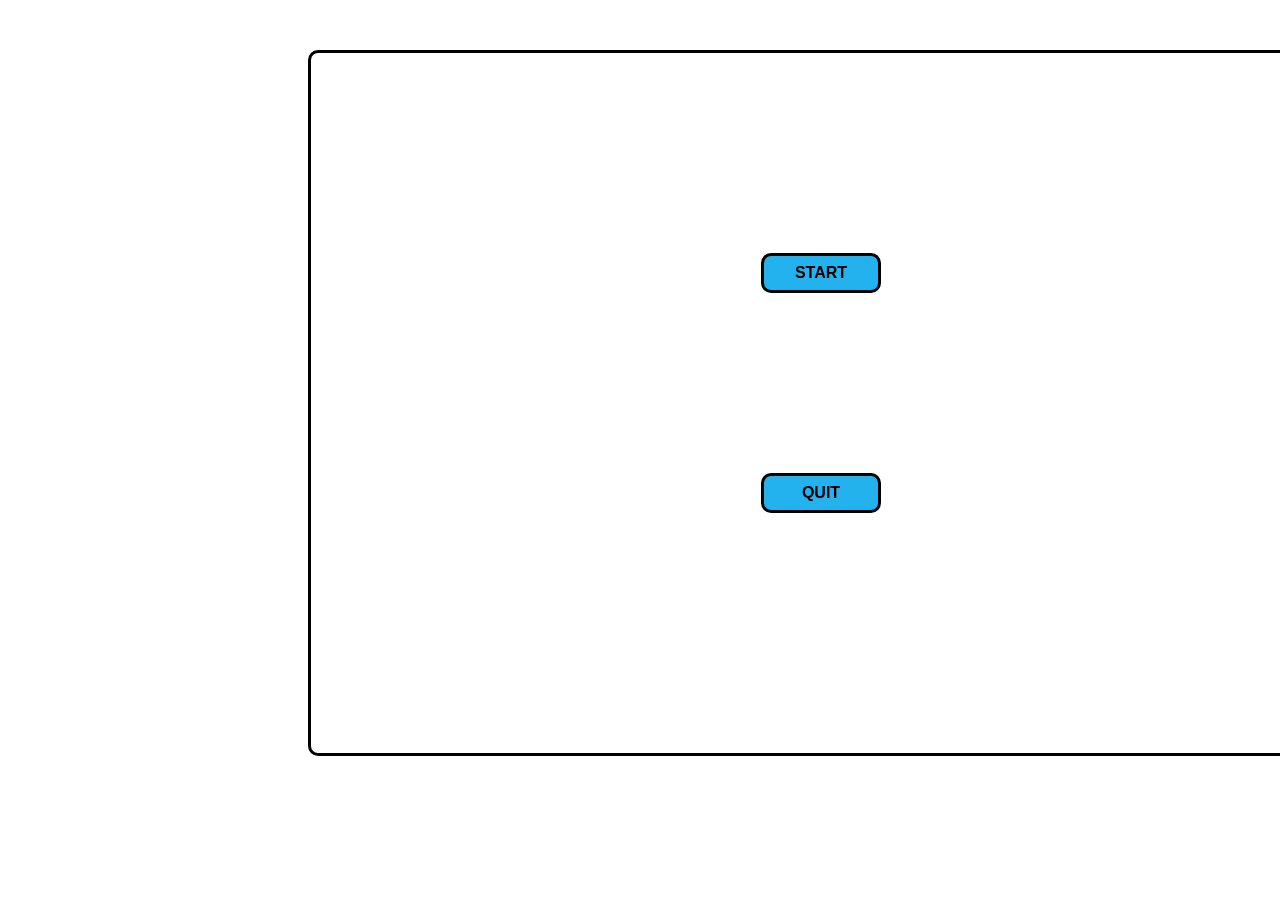
<file: simulation/index.html>
<html>
<head>
<link href="css/style.css" rel="stylesheet" type="text/css">
</head>
<body>

    <div id="main">
    <a href="2.html"><button id="start">START</button></a><br>
  <button id="quit" onclick="location.close();">QUIT</button></a>
    </div>
<script src="js/main.js"></script>
<script src="../assets/js/iframeResize.js"></script></body>
</html>
</file>
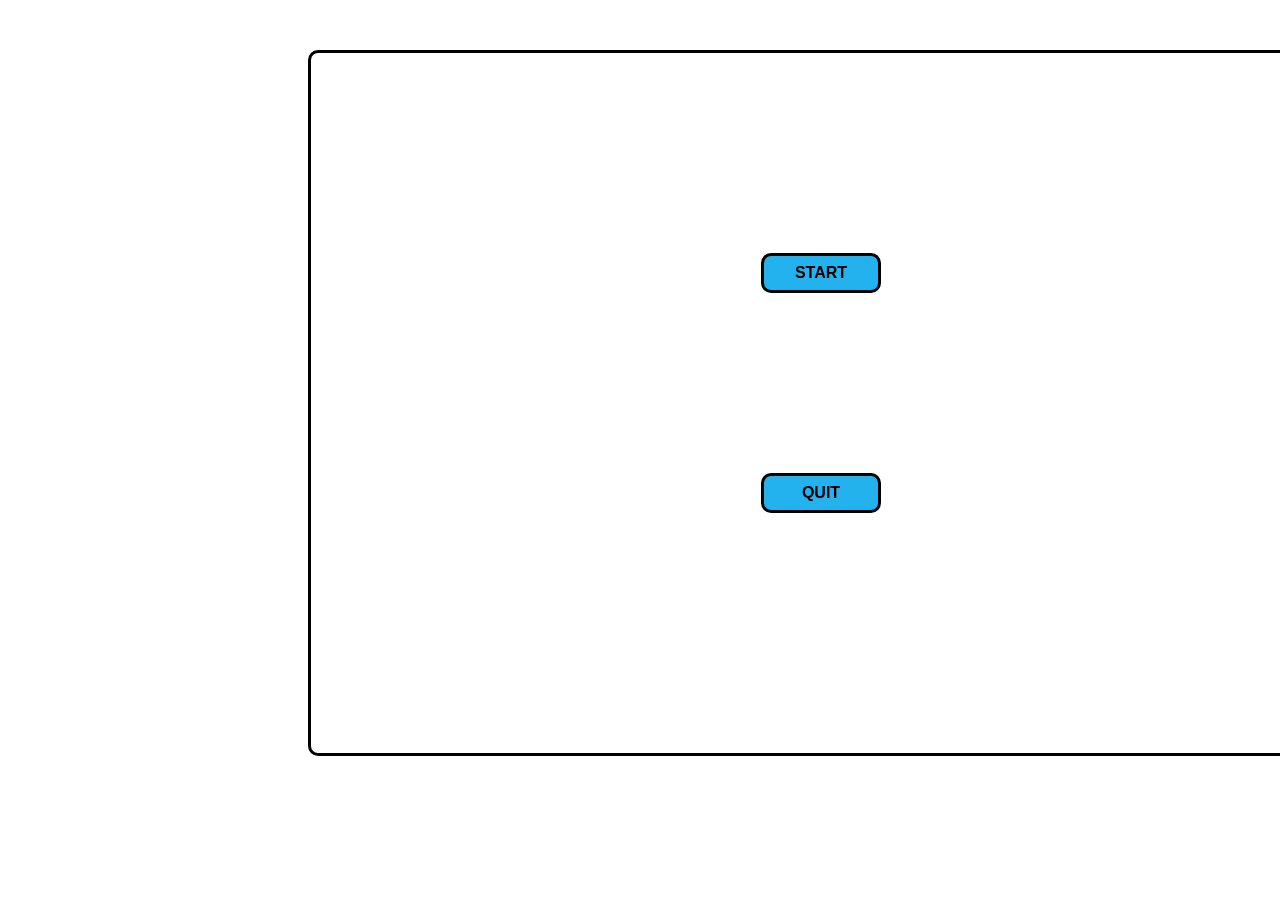
<file: experiment/simulation/index.html>
<html>
<head>
<link href="css/style.css" rel="stylesheet" type="text/css">
</head>
<body>

    <div id="main">
    <a href="2.html"><button id="start">START</button></a><br>
  <button id="quit" onclick="location.close();">QUIT</button></a>
    </div>
<script src="js/main.js"></script>
</body>
</html>
</file>
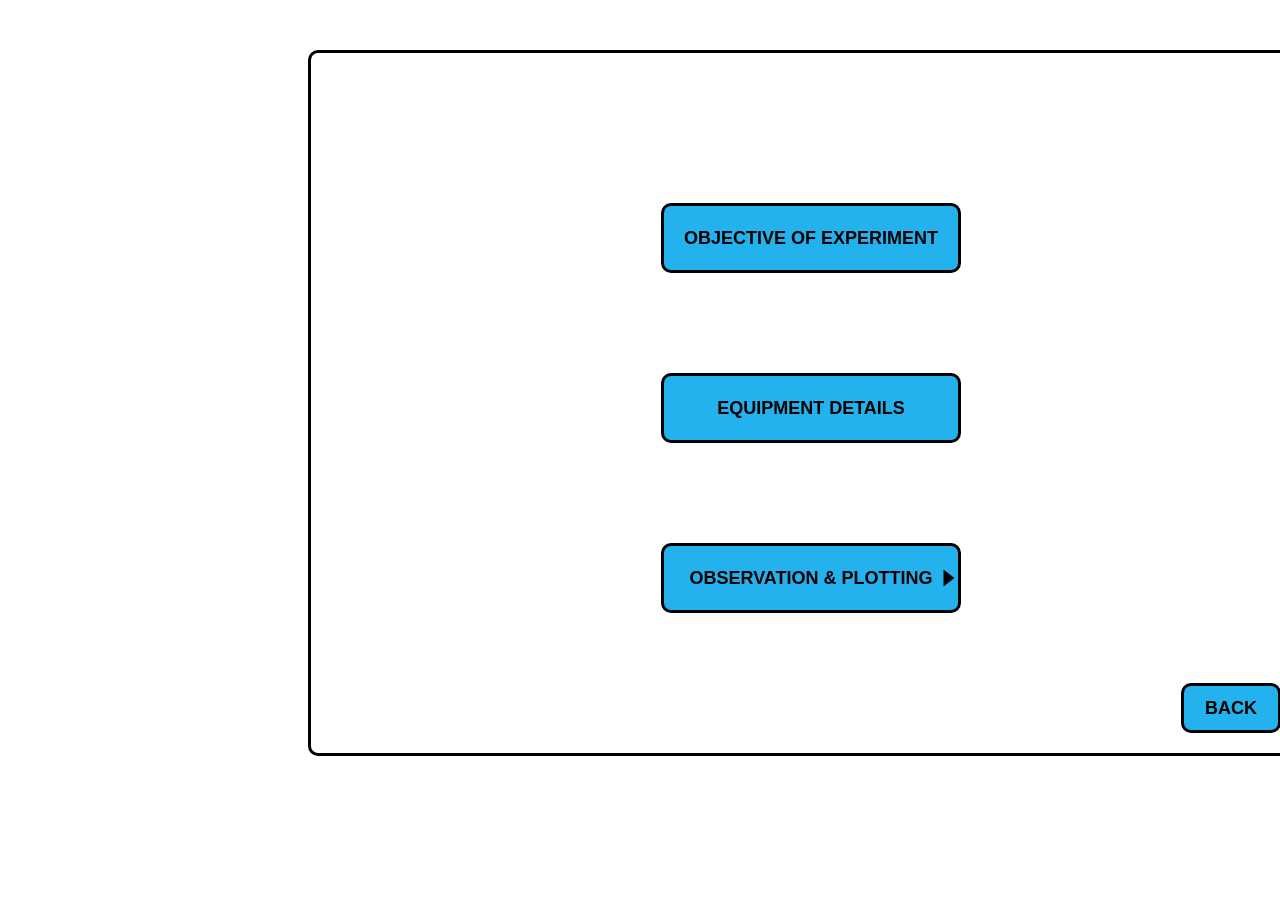
<file: simulation/2.html>
<html>
<head>
<link href="css/style.css" rel="stylesheet" type="text/css">
</head>
<body>

    <div id="main">
      <a href="index.html"><button id="back_2" >BACK</button></a>
    <a href="obj.html"><button id="back_info">OBJECTIVE OF EXPERIMENT</button></a><br>
     <a href="exp_details1.html"><button id="pta">EQUIPMENT DETAILS</button></a><br>
     <!--<a href="set.html"><button id="set">SETTING UP THE PLANE TABLE</button></a><br>-->
     <button id="plot"  onclick="fl_br_based()">OBSERVATION & PLOTTING<img id="downarrow" onclick="fl_br_based()" src="images\downarrow.png">
     <div>
    <a href="exp1.html"><button id="browser_based">BROWSER BASED SIMULATION</button></a>
    <a href="https://github.com/Virtual-Labs/surveying-lab-iitr/blob/master/src/lab/exp3/profilelevel_exe.rar?raw=true"><button id="flash_based">FLASH BASED <br>SIMULATION </button></a>
    </div> 
   </button>

    </div>
<script src="js/main.js"></script>
</body>
</html>
</file>
<file: simulation/css/style.css>
#main{

    margin-top: 50px;
    margin-left: 300px;
     height: 700px;
     width: 1000px;
     background-color: white;
     border: 3px solid black;
     border-radius: 10px;
 }
 #main_ob_plot{

    margin-top: 10px;
    margin-left: 10px;
    height: 720px;
    width: 1580px;
    background-color: blanchedalmond;
    border: 3px solid black;
    border-radius: 10px;
    background-image: url("../images/pro_backg.PNG");
}
#main_ob_plot2{

    margin-top: 10px;
    margin-left: 10px;
    height: 730px;
    width: 1580px;
    background-color: blanchedalmond;
    border: 3px solid black;
    border-radius: 10px;
    background-image: url("../images/pro_backg.PNG");
}
 #start{
    margin-left: 450px;
    margin-top: 200px;
    height: 40px;
    width: 120px;
    font-size: medium;
    color:black;
    background-color: #23B2EE;
    font-weight: bold;
    border: 3px solid black;
    border-radius: 10px;
    cursor: pointer;
    }
    #start:hover{
        color:black;;
        background-color: #009dff;
}
#quit{
        margin-left: 450px;
        margin-top: 180px;
        height: 40px;
        width: 120px;
        font-size: medium; 
        color:black;
        background-color: #23B2EE;
        font-weight: bold;
        border: 3px solid black;
        border-radius: 10px;
        cursor: pointer;
    }
#quit:hover{
        color:black;;
        background-color: #009dff;
    }
#back_info{
        margin-left: 350px;
        margin-top: 150px;
        height: 70px;
        width: 300px;
        font-size: large;
        color:black;
        background-color: #23B2EE;
        font-weight: bolder;
        border: 3px solid black;
        border-radius: 10px;
        cursor: pointer;
        }
        
#back_info:hover{
            color:black;;
            background-color: #009dff;
        }
#pta{
        margin-left: 350px;
        margin-top:100px;
        height: 70px;
        width: 300px;
        font-size: large; 
        color:black;
        background-color: #23B2EE;
        font-weight: bold;
        border: 3px solid black;
        border-radius: 10px;
        cursor: pointer;
        }
#pta:hover{
        color:black;;
        background-color: #009dff;
        }
#plot{
        margin-left: 350px;
        margin-top: 100px;
        height: 70px;
        width: 300px;
        font-size: large; 
        color:black;
        background-color: #23B2EE;
        font-weight: bold;
        border: 3px solid black;
        border-radius: 10px;
        cursor: pointer;
        }
#plot:hover{
        color:black;;
        background-color: #009dff;
        }
#downarrow
{
        height:20px;
        width:25px;
        padding-left: 2px;
        position:absolute;
   
}
#browser_based{

        background-color: #23B2EE;
        color:black;
        float:left;
        font-weight: bold;
        font-size:18px;
        position: absolute;
        height:50px;
        width:200px;
        margin-top:82px;
        margin-left: 5px;
        border: 3px solid black;
        border-radius: 10px;
        cursor: pointer;
        display: none;
    } 
#flash_based{
        background-color: #23B2EE;
        color:black;
        font-weight: bold;
        font-size:18px;
        float: left;
        position: absolute;
        height:50px;
        width:200px;
        margin-top: 133px;
        margin-left: 5px;
        border: 3px solid black;
        border-radius: 10px;
        cursor: pointer;
        display: none;
    
} 
#browser_based:hover,#flash_based:hover{
        color:black;;
        background-color: #009dff;
}
#obj_heading{
            font-size: 30px;
             margin-left:400px ;
             margin-top: 100px;
             color: black;
             font-weight: bold;
             }
             #obj_para{
                padding-left: 50px;
                padding-right: 50px;
                margin-top: 80px;
                font-size: 25px;
                color: black;
                font-weight: bold;
                text-align: justify;
                }
                #equip_heading{
                    font-size: 30px;
                     margin-left:400px ;
                     margin-top: 50px;
                     color: black;
                     font-weight: bold;
                    }
                    #auto_heading{
                        font-size: 23px;
                         margin-left:20px ;
                         margin-top: 50px;
                        color: red;
                        }
                        #auto_para{
                            padding-left:20px;
                            font-weight: bold;
                            font-size: 25px;
                            margin-top: 50px;
                            text-align: justify;
                            padding-right: 300px;
                         
                            }
                           
                #tripod_heading{
                    font-size: 23px;
                   margin-left: 20px;
                     margin-top: 50px;
                    color: red;
                    }
                    #tripod_para{
                        padding-left:20px;
                        font-weight: bold;
                        font-size: 25px;
                        margin-top: 50px;
                        text-align: justify;
                        padding-right: 300px;
                        }
                 
                #back_2{
                    margin-left: 870px;
                    margin-top: 630px;
                    height: 50px;
                    width:100px;
                    font-size: large;
                    color: black;
                    background-color: #23B2EE;
                    font-weight: bold;
                    border: 3px solid black;
                    border-radius: 10px;
                    cursor: pointer;
                    position: absolute;
                        }
                        #back:hover,#back_2:hover{
                            color:black;;
                            background-color: #009dff;
                        }
                        #auto{
                            float: right;
                            height: 200px;
                            width: 400px;
                            }
                             
 #tripod{
    float:right;
    height: 180px;
    width: 370px;
}
@keyframes auto_spin {
    from{
        transform: rotateY(0deg);
        /*-ms-transform: rotateY(0deg);*/
    }
    to{
      transform: rotateY(360deg);
     /* -ms-transform: rotateY(360deg);*/
  }
      
    }
    .auto_spin{

      animation-name: auto_spin;
      animation-timing-function: linear;
      animation-iteration-count: infinite;
      animation-duration: 10s;
    }
    @keyframes tripod_spin {
        from{
            transform: rotateY(0deg);
            /*-ms-transform: rotateY(0deg);*/
        }
        to{
          transform: rotateY(360deg);
         /* -ms-transform: rotateY(360deg);*/
      }
          
        }
        .tripod_spin{
    
          animation-name: tripod_spin;
          animation-timing-function: linear;
          animation-iteration-count: infinite;
          animation-duration: 10s;
        }
        #back_exp_details1{
            margin-left: 700px;
            margin-top: 40px;
            height: 50px;
            width:100px;
            font-size: large;
            color: black;
            background-color: #23B2EE;
            font-weight: bold;
            border: 3px solid black;
            border-radius: 10px;
            cursor: pointer;
            }
            #next_exp_details1{
                margin-left: 30px;
                margin-top: 40px;
                height: 50px;
                width:100px;
                font-size: large;
                color: black;
                background-color: #23B2EE;
                font-weight: bold;
                border: 3px solid black;
                border-radius: 10px;
                cursor: pointer;
                }
                #back_exp_details1:hover,#next_exp_details1:hover{
                    color:black;;
                    background-color: #009dff;
                }
                #flag_para{
                    padding-left:20px;
                    font-weight: bold;
                    font-size: 25px;
                    margin-top: 50px;
                    text-align: justify;
                 
                 }
                 #flag_img{
                    float: right;
                    height: 200px;
                    width: 200px;
                }  
                #tape_img{
                    float: right;
                    height: 200px;
                    width: 200px;
                }
                #flag_heading{
                     font-size: 23px;
                     margin-left:20px ;
                     margin-top: 50px;
                     color: red;
                    }
                    #flag_para{
                        padding-left:20px;
                        font-weight: bold;
                        font-size: 25px;
                        margin-top: 50px;
                        text-align: justify;
                        padding-right: 300px;
                     
                        }
                       
            #tape_heading{
                font-size: 23px;
                margin-left: 20px;
                margin-top: 50px;
                color: red;
                }
                #tape_para{
                    padding-left:20px;
                    font-weight: bold;
                    font-size: 25px;
                    margin-top: 50px;
                    text-align: justify;
                 
                 }
                 #back_exp_details2{
                    margin-left: 700px;
                    margin-top: 130px;
                    height: 50px;
                    width:100px;
                    font-size: large;
                    color: black;
                    background-color: #23B2EE;
                    font-weight: bold;
                    border: 3px solid black;
                    border-radius: 10px;
                    cursor: pointer;
                    }
                    #back_exp_details2:hover{
                        color:black;;
                        background-color: #009dff;
                    }
                    
#ins{
    top: 3%;
   position: absolute;
   margin-left: 1430px;
   height: 35px;
   width:130px;
   font-weight: bold;
   font-size: 15px;
   border-radius: 5px;
   cursor: pointer;
   background-color: 	#2e5073;
   color: whitesmoke;
   

}
#ins_span{
top: 3%;
position: absolute;
background-color: white;
margin-top: 35px;
opacity:0.85;
margin-left: 935px;
font-size: 16px;
width:600px;
cursor: pointer;
z-index: 1;
text-align: justify;
padding: 10px;
display: none;
}
#ins:hover{
    background-color: #009dff;
}
#ins:hover + #ins_span{
display: inline-block;
}

#pointa{
height:70px;
width:50px;
position: absolute;
margin-top: 200px;
margin-left: 5px;
}
#a{
    font-size: medium;
    font-weight: bolder;
    position: absolute;
    margin-left: 20px;
    margin-top:221px;
    font-size: 30px;
    height: 70px;
    width: 150px;
    z-index: 1;
    color: azure;
}

#pointb{
    height:70px;
    width:50px;
    position: absolute;
    margin-left: 380px;
    margin-top: 225px;
}
#b{
    font-size: medium;
    font-weight: bolder;
    position: absolute;
    margin-left: 394px;
    margin-top: 250px;
    font-size: 30px;
    height: 70px;
    width: 150px;
    z-index: 1;
    color: azure;
}

#pointc{
height:70px;
width:50px;
position: absolute;
margin-left: 800px;
margin-top: 235px;
}
#c{
    font-size: medium;
    font-weight: bolder;
    position: absolute;
    margin-left: 815px;
    margin-top:265px;
    font-size: 30px;
    height: 70px;
    width: 150px;
    z-index: 1;
   color: azure;
}
#pointd{
    height:70px;
width:50px;
position: absolute;
margin-left: 1150px;
margin-top: 250px;
}
#d{
    font-size: medium;
    font-weight: bolder;
    position: absolute;
    margin-left: 1165px;
    margin-top: 278px;
    font-size: 30px;
    height: 70px;
    width: 150px;
    z-index: 1;
   color: azure;
}
#pointe{
    height:70px;
    width:50px;
position: absolute;
margin-left: 1520px;
margin-top: 220px;
}
#e{
    font-size: medium;
    font-weight: bolder;
    position: absolute;
    margin-left: 1536px;
margin-top: 245px;
    font-size: 30px;
    height: 70px;
    width: 150px;
    z-index: 1;
   color: azure;
}
#tri_img{
    height: 180px;
    width:130px;
    position: absolute;
    margin-top: 520px;
    margin-left: 155px;
}
#autolevel{
    height: 100px;
    width:100px;
    position: absolute;
    margin-top: 610px;
    float:left;
    margin-left: 310px;
}
#setting{
   position: absolute;
   margin-left:1340px;
   height: 45px;
   width:210px;
   font-weight: bold;
   font-size: 20px;
   border-radius: 10px;
   margin-top: 650px;
   cursor: pointer;
   background-color: 	#2e5073;
   color: whitesmoke;
    position: absolute;
}
#setting:hover{
    background-color: #009dff;
    color: black;
}


 #tri_img2{
    height: 200px;
    width:130px;
    position: absolute;
    margin-top: 450px;
    margin-left: 700px;
   
}
#autolevel2{
    height: 100px;
    width:100px;
    position: absolute;
    margin-top: 560px;
    float:left;
    margin-left: 600px;
    
}

#back{
 
    position: absolute;
    margin-left: 1450px;
    height: 45px;
    width:100px;
    font-weight: bold;
    font-size: 20px;
    border-radius: 10px;
    margin-top: 650px;
    cursor: pointer;
    background-color: 	#2e5073;
    color: whitesmoke;
     position: absolute;
 }
 #bckup:hover{
     background-color: #009dff;
 }
 #staff{
     margin-top: 250px;
     margin-left: 1050px;
     position: absolute;
     height:350px;
     width:230px;
 }
 #setup_autotri{
    height: 270px;
    width:140px;
    position: absolute;
    margin-top: 400px;
    margin-left: 700px;
    display: none;
    cursor: pointer;
 }
 #setup_dot{
    height: 240px;
    width: 350px;
    border-radius: 5px;
    position: absolute;
    margin-top: 400px;
    margin-left: 50px;
    opacity: 1;
    display: none;
    cursor: pointer;
 }
 #setup{
height: 240px;
width: 350px;
background-color:white;
border-radius: 5px;
position: absolute;
margin-top: 400px;
margin-left: 50px;
opacity: 1;
display: none;
 }
#screw1{
    height: 40px;
    width: 40px;
    margin-left: 160px;
    position: absolute;
    margin-top: 8px;
}
#screw2{
    height: 40px;
    width: 40px;
    margin-left: 30px;
    margin-top: 180px;
    position: absolute;
}
#screw3{
    height: 40px;
    width: 40px;
    margin-left: 280px;
    margin-top: 180px;
    position: absolute;
}
#circle{
height:140px;
width: 220px;
margin-left: 65px;
margin-top: 60px;
    position: absolute;
}
#bluedot{
    position: absolute;
    height: 25px;
    width: 30px;
    margin-left: 160px;
    margin-top: 110px;
    z-index: 1;
}
#back_obj{
    margin-left: 800px;
    margin-top: 130px;
    height: 50px;
    width:100px;
    font-size: large;
    color: black;
    background-color: #23B2EE;
    font-weight: bold;
    border: 3px solid black;
    border-radius: 10px;
    cursor: pointer;
    }
    #back_obj:hover
    {
        color:black;;
        background-color: #009dff;
    }
    
#reset_setting{
 
    position: absolute;
    margin-left: 1450px;
    height: 45px;
    width:100px;
    font-weight: bold;
    font-size: 20px;
    border-radius: 10px;
    margin-top: 600px;
    cursor: pointer;
    background-color: 	#2e5073;
    color: whitesmoke;
    position: absolute;
   
 }
 #reset_setting:hover{
    background-color: #009dff;
    color: black;
} 
    
#next_setting{
 
    position: absolute;
    margin-left: 1450px;
    height: 45px;
    width:100px;
    font-weight: bold;
    font-size: 20px;
    border-radius: 10px;
    margin-top: 480px;
    cursor: pointer;
    background-color: 	#2e5073;
    color: whitesmoke;
    position: absolute;
    display: none;
    
   
 }
 #next_setting:hover{
    background-color: #009dff;
    color: black;
} 
#level_setting{
 
    position: absolute;
    margin-left: 1450px;
    height: 60px;
    width:100px;
    font-weight: bold;
    font-size: 20px;
    border-radius: 10px;
    margin-top: 530px;
    cursor: pointer;
    background-color: 	#2e5073;
    color: whitesmoke;
    position: absolute;
    display: none;
    
 }
 #level_setting:hover{
    background-color: #009dff;
    color: black;
} 
#st{
    position: absolute;
    margin-left: 1200px;
    height: 45px;
    width:100px;
    font-weight: bold;
    font-size: 20px;
    border-radius: 10px;
    margin-top: 650px;
    cursor: pointer;
    background-color: 	#2e5073;
    color: whitesmoke;
     position: absolute;
     display: none;
}
#st:hover{
    background-color: #009dff;
    color: black;
} 
#next{
    position: absolute;
    margin-left: 1320px;
    height: 45px;
    width:100px;
    font-weight: bold;
    font-size: 20px;
    border-radius: 10px;
    margin-top: 650px;
    cursor: pointer;
    background-color: 	#2e5073;
    color: whitesmoke;
     position: absolute;
     display: none;
}
#next:hover{
    background-color: #009dff;
    color: black;
} 
#rst{
    position: absolute;
    margin-left: 1440px;
    height: 45px;
    width:100px;
    font-weight: bold;
    font-size: 20px;
    border-radius: 10px;
    margin-top: 650px;
    cursor: pointer;
    background-color: 	#2e5073;
    color: whitesmoke;
     position: absolute;
}
#rst:hover{
    background-color: #009dff;
    color: black;
} 

#st_main{
    position: absolute;
    margin-left: 1200px;
    height: 45px;
    width:100px;
    font-weight: bold;
    font-size: 20px;
    border-radius: 10px;
    margin-top: 670px;
    cursor: pointer;
    background-color: 	#2e5073;
    color: whitesmoke;
    position: absolute;
    
}
#st_main:hover{
    background-color: #009dff;
    color: black;
} 
#next_main{
    position: absolute;
    margin-left: 1320px;
    height: 45px;
    width:100px;
    font-weight: bold;
    font-size: 20px;
    border-radius: 10px;
    margin-top: 670px;
    cursor: pointer;
    background-color: 	#2e5073;
    color: whitesmoke;
     position: absolute;
     display: none;
}
#next_main:hover{
    background-color: #009dff;
    color: black;
} 
#next_main2{
    position: absolute;
    margin-left: 1320px;
    height: 45px;
    width:100px;
    font-weight: bold;
    font-size: 20px;
    border-radius: 10px;
    margin-top: 670px;
    cursor: pointer;
    background-color: 	#2e5073;
    color: whitesmoke;
     position: absolute;
     display: none;
}
#next_main2:hover{
    background-color: #009dff;
    color: black;
} 
#rst_main{
    position: absolute;
    margin-left: 1440px;
    height: 45px;
    width:100px;
    font-weight: bold;
    font-size: 20px;
    border-radius: 10px;
    margin-top: 670px;
    cursor: pointer;
    background-color: 	#2e5073;
    color: whitesmoke;
     position: absolute;
}
#rst_main:hover{
    background-color: #009dff;
    color: black;
} 
#autolevel_main{
    height: 170px;
    width:100px;
    position: absolute;
    margin-top:440px;
    float:left;
    margin-left: 570px;
    transform: rotateX(65deg);
    cursor: pointer;
    pointer-events: none;
}
#autolevel_main2{
    height: 150px;
    width:100px;
    position: absolute;
    margin-top:420px;
    float:left;
    margin-left: 1270px;
    transform: rotateX(65deg);
    cursor: pointer;
    pointer-events: none;
    display: none;
}

#autolevel_l{
    font-size:21px;
    border-radius: 5px;
    border: 3px solid black;
    background-color: blanchedalmond;
    height: 30px;
    width:85px;
    padding-left: 5px;
    padding-top: 10px;
    padding-right: 5px;
    font-weight: bolder;
    position: absolute;
    margin-left: 700px;
    margin-top: 450px;
    white-space: nowrap;
    display: none;
   opacity: 0.9;
}
#autolevel_main:hover + #autolevel_l{
    display: inline-block;
}
#autolevel_l2{
    font-size:21px;
    border-radius: 5px;
    border: 3px solid black;
    background-color: blanchedalmond;
    height: 30px;
    width:85px;
    padding-left: 5px;
    padding-top: 10px;
    padding-right: 5px;
    font-weight: bolder;
    position: absolute;
    margin-left: 700px;
    margin-top: 450px;
    white-space: nowrap;
    display: none;
   opacity: 0.9;
   transform:translate(750px,0px);
}
#autolevel_main2:hover + #autolevel_l2{
    display: inline-block;
}
#tri_img_main{
    height: 160px;
    width:130px;
    position: absolute;
    margin-top: 550px;
    margin-left: 560px;
    cursor: pointer;
    pointer-events: none;
}
#tri_img_main2{
    height: 140px;
    width:130px;
    position: absolute;
    margin-top: 510px;
    margin-left: 1260px;
    cursor: pointer;
    pointer-events: none;
    display: none;
}
#tripod_l{
    font-size:21px;
    border-radius: 5px;
    border: 3px solid black;
    background-color: blanchedalmond;
    height: 30px;
    width:60px;
    padding-left: 5px;
    padding-top: 10px;
    padding-right: 5px;
    font-weight: bolder;
    position: absolute;
    margin-left: 700px;
    margin-top: 610px;
    display: none;
    white-space: nowrap;
   
   opacity: 0.9;
}
#tri_img_main:hover + #tripod_l{
    display: inline-block;
}
#tripod_l2{
    font-size:21px;
    border-radius: 5px;
    border: 3px solid black;
    background-color: blanchedalmond;
    height: 30px;
    width:60px;
    padding-left: 5px;
    padding-top: 10px;
    padding-right: 5px;
    font-weight: bolder;
    position: absolute;
    margin-left: 700px;
    margin-top: 610px;
    display: none;
    white-space: nowrap;
    transform:translate(750px,0px);
   opacity: 0.9;
}
#tri_img_main2:hover + #tripod_l2{
    display: inline-block;
}
#equip_setting{
    position: absolute;
    margin-left:970px;
    height: 45px;
    width:210px;
    font-weight: bold;
    font-size: 20px;
    border-radius: 10px;
    margin-top: 650px;
    cursor: pointer;
    background-color: 	#2e5073;
    color: whitesmoke;
     position: absolute;
 }
 #equip_setting:hover{
     background-color: #009dff;
     color: black;
 }
#save{
    position: absolute;
    margin-left: 1080px;
    height: 45px;
    width:100px;
    font-weight: bold;
    font-size: 20px;
    border-radius: 10px;
    margin-top: 650px;
    cursor: pointer;
    background-color: 	#2e5073;
    color: whitesmoke;
     position: absolute;
     display: none;
     cursor: pointer;
}
#save:hover{
    background-color: #009dff;
    color: black;
    cursor: pointer;
}
#staff_maina{
    margin-top: 335px;
    margin-left: 388px;
    position: absolute;
    height:150px;
    width:130px;
    cursor: pointer;
 display:none;
    
}

#staff_mainb{
    margin-top: 315px;
    margin-left: 478px;
    position: absolute;
    height:150px;
    width:130px;
    display:none;
    cursor: pointer;
}

#staff_mainc{
    margin-top: 290px;
    margin-left: 568px;
    position: absolute;
    height:150px;
    width:130px;
    cursor: pointer;
    display:none;
}

#staff_maind{
    margin-top: 275px;
    margin-left: 658px;
    position: absolute;
    height:150px;
    width:130px;
    cursor: pointer;
    display:none;
}
#staff_maine{
    margin-top: 270px;
    margin-left: 748px;
    position: absolute;
    height:150px;
    width:130px;
    display:none;
   
}
#staff_mainf{
    margin-top: 275px;
    margin-left: 868px;
    position: absolute;
    height:150px;
    width:130px;
    display:none;
}
#staff_maing{
    margin-top: 290px;
    margin-left: 988px;
    position: absolute;
    height:150px;
    width:130px;
    display:none;
}
#staff_mainh{
    margin-top: 310px;
    margin-left: 1072px;
    position: absolute;
    height:150px;
    width:130px;
    display:none;
}
#staff_maini{
    margin-top: 295px;
    margin-left: 1142px;
    position: absolute;
    height:150px;
    width:130px;
    display:none;
}
#staff_mainj{
    margin-top: 295px;
    margin-left: 1213px;
    position: absolute;
    height:150px;
    width:130px;
    display:none;
}
#staff_maink{
    margin-top: 295px;
    margin-left: 1283px;
    position: absolute;
    height:150px;
    width:130px;
    display:none;
}
#staff_mainl{
    margin-top: 298px;
    margin-left: 1353px;
    position: absolute;
    height:150px;
    width:130px;
    display:none;
}
#staff_mainm{
    margin-top: 308px;
    margin-left: 1438px;
    position: absolute;
    height:150px;
    width:130px;
    display:none;
}
#alidade_img{
    height: 150px;
    width:240px;
    margin-left: 20px;
    position: absolute;
    margin-top: 350px;
    border-radius: 5px;
    display: none;
    cursor: pointer;
    border:5px solid black
   
}
#stand_img{
    height:70px;
    width:247px;
    float:left;
    margin-top: 500px;
    margin-left: 20px;
    position: absolute;

    display: none;
    cursor: pointer;
}

#cross_viewa
{
height:150px;
width: 240px;
position: absolute;
margin-left: 23px;
position: absolute;
margin-top: 353px;
border-radius: 5px;
display: none;
   
}
#cross_viewb
{
height:150px;
width: 240px;
position: absolute;
margin-left: 23px;
position: absolute;
margin-top: 353px;
border-radius: 5px;
display: none;
   
}
#cross_viewc
{
height:150px;
width: 240px;
position: absolute;
margin-left: 23px;
position: absolute;
margin-top: 353px;
border-radius: 5px;
display: none;
   
}
#cross_viewd
{
height:150px;
width: 240px;
position: absolute;
margin-left: 23px;
position: absolute;
margin-top: 353px;
border-radius: 5px;
display: none;
   
}
#view_readings{
    position: absolute;
    margin-left:850px;
    height: 45px;
    width:210px;
    font-weight: bold;
    font-size: 20px;
    border-radius: 10px;
    margin-top: 650px;
    cursor: pointer;
    background-color: 	#2e5073;
    color: whitesmoke;
    position: absolute;
    display: none;
  
 }
 #t{
     visibility: hidden;
    
 }
 #t2{
   position: absolute;
}
 table{
        position: absolute;
        width:190px;
        height:150px;
        margin-left: 10px;
        text-align: center;
        margin-top: 200px;
        border-collapse: collapse;
        background-color:white;
        border:solid 2px black;
      }
 th{
     background-color: burlywood;
     font-weight: bolder;
   
 }
 td{
    font-weight: bolder;
    padding: 5px;
 }
 #cap{
        position: absolute;
        margin-top: 670px;
        margin-left: 50px;
        font-weight: bolder;
        font-size: 24px;
        display: none;
 }
 #cal{
        position: absolute;
        margin-left: 1040px;
        height: 45px;
        width:150px;
        font-weight: bold;
        font-size: 20px;
        border-radius: 10px;
        margin-top: 670px;
        cursor: pointer;
        background-color: 	#2e5073;
        color: whitesmoke;
        position: absolute;
       display: none;
}
#finish:hover
{
    background-color: #009dff;
    color: black;
}

#v11,#v12,#v21,#v22,#v31,#v32,#v41,#v42,#v51,#v52,#v61,#v62,#v63,#v64,#v71,#v72,#v81,#v82,#v91,#v92,#v101,#v102,#v111,#v112,#v121,#v122,#v131,#v132{
    visibility: hidden;
    cursor:pointer;
}
#c11,#c12,#c21,#c22,#c31,#c32,#c41,#c42,#c51,#c52,#c61,#c62,#c63,#c64,#c71,#c72,#c81,#c82,#c91,#c92,#c101,#c102,#c111,#c112,#c121,#c122{
   
    cursor:pointer;
}
#c13,#c14,#c23,#c24,#c33,#c34,#c43,#c44,#c53,#c54,#c64,#c65,#c66,#c73,#c74,#c83,#c84,#c93,#c94,#c103,#c104,#c113,#c114,#c123,#c124,#c133,#c134,#t133,#t134,#t141,#t142,#t143,#t144{
    visibility: hidden;
}

#pointa{
    height:10px;
    width:10px;
    margin-left: 450px;
    margin-top: 475px;
    position: absolute;
    display: none;
    cursor:pointer;
}
#point1{
    height:10px;
    width:10px;
    margin-left: 540px;
    margin-top: 450px;
    position: absolute;
    display: none;
    cursor:pointer;
}
#point2{
    height:10px;
    width:10px;
    margin-left: 630px;
    margin-top: 425px;
    position: absolute;
    display: none;
    cursor:pointer;
}
#point3{
    height:10px;
    width:10px;
    margin-left: 720px;
    margin-top: 412px;
    position: absolute;
    display: none;
    cursor:pointer;
}
#point4{
    height:10px;
    width:10px;
    margin-left: 810px;
    margin-top: 405px;
    position: absolute;
    display: none;
    cursor:pointer;
}
#pointtp1{
    height:10px;
    width:10px;
    margin-left: 930px;
    margin-top: 413px;
    position: absolute;
    display: none;
    cursor:pointer;
}
#point5{
    height:10px;
    width:10px;
    margin-left: 1050px;
    margin-top: 430px;
    position: absolute;
    display: none;
    cursor:pointer;
}
#pointx{
    height:10px;
    width:10px;
    margin-left: 1135px;
    margin-top: 450px;
    position: absolute;
    display: none;
    cursor:pointer;
}
#point6{
    height:10px;
    width:10px;
    margin-left: 1205px;
    margin-top: 435px;
    position: absolute;
    display: none;
    cursor:pointer;
}
#point7{
    height:10px;
    width:10px;
    margin-left: 1275px;
    margin-top: 430px;
    position: absolute;
    display: none;
    cursor:pointer;
}
#point8{
    height:10px;
    width:10px;
    margin-left: 1345px;
    margin-top: 430px;
    position: absolute;
    display: none;
    cursor:pointer;
}
#point9{
    height:10px;
    width:10px;
    margin-left: 1415px;
    margin-top: 440px;
    position: absolute;
    display: none;
    cursor:pointer;
}

#pointc{
    height:10px;
    width:10px;
    margin-left: 1500px;
    margin-top: 450px;
    position: absolute;
    display: none;
    cursor:pointer;
}
#l1,#l2,#l3,#l4,#l5,#l6,#l7,#l8,#l9,#l10,#l11,#l12,#l13{
    display: none;
}

#compute{

    margin-left: 200px;;
}
#rst_main2{
    position: absolute;
    margin-left: 1120px;
    margin-top:290px;
    height: 45px;
    width:80px;
    font-weight: bold;
    font-size: 18px;
    border-radius: 10px;
 
    cursor: pointer;
    background-color: 	#2e5073;
    color: whitesmoke;
     position: absolute;
}
#rst_main2:hover {
    background-color: #009dff;
    color: black;
   
} 

#formula{
    position: absolute;
    margin-left: 1250px;
    height: 45px;
    width:110px;
    font-weight: bold;
    font-size: 18px;
    border-radius: 10px;
    margin-top: 290px;
    cursor: pointer;
    background-color: 	#2e5073;
    color: whitesmoke;
     position: absolute;
}
#formula_span{
    position: absolute;
    margin-left: 1370px;
    margin-top:290px;
    background-color: aliceblue;
    display: none;
    border:black  dotted 2px;
    border-radius: 3px;
    padding: 15px;
}
#formula:hover {
    background-color: #009dff;
    color: black;
}
#formula:hover + #formula_span{
    display: inline-block;
}

#ele{
    position: absolute;
    margin-left: 1115px;
    height: 45px;
    width:390px;
    font-weight: bold;
    font-size: 18px;
    border-radius: 10px;
    margin-top: 570px;
    cursor: pointer;
    background-color: 	#2e5073;
    color: whitesmoke;
     position: absolute;
}
#ele:hover{
    background-color: #009dff;
    color: black;
} 
#hi{
    position: absolute;
    margin-left: 1115px;
    height: 45px;
    width:170px;
    font-weight: bold;
    font-size: 18px;
    border-radius: 10px;
    margin-top: 390px;
    cursor: pointer;
    background-color: 	#2e5073;
    color: whitesmoke;
     position: absolute;
}
#hi:hover{
    background-color: #009dff;
    color: black;
} 
#ri{
    position: absolute;
    margin-left: 1115px;
    height: 45px;
    width:170px;
    font-weight: bold;
    font-size: 18px;
    border-radius: 10px;
    margin-top: 480px;
    cursor: pointer;
    background-color: 	#2e5073;
    color: whitesmoke;
     position: absolute;
}
#ri:hover{
    background-color: #009dff;
    color: black;
} 
#finish2{
    position: absolute;
    margin-left: 1120px;
    margin-top:650px;
    height: 45px;
    width:80px;
    font-weight: bold;
    font-size: 18px;
    border-radius: 10px;
 
    cursor: pointer;
    background-color: 	#2e5073;
    color: whitesmoke;
     position: absolute;
}
#finish2:hover {
    background-color: #009dff;
    color: black;
   
}
</file>
<file: experiment/simulation/css/style.css>
#main{

    margin-top: 50px;
    margin-left: 300px;
     height: 700px;
     width: 1000px;
     background-color: white;
     border: 3px solid black;
     border-radius: 10px;
 }
 #main_ob_plot{

    margin-top: 10px;
    margin-left: 10px;
    height: 720px;
    width: 1580px;
    background-color: blanchedalmond;
    border: 3px solid black;
    border-radius: 10px;
    background-image: url("../images/pro_backg.PNG");
}
#main_ob_plot2{

    margin-top: 10px;
    margin-left: 10px;
    height: 730px;
    width: 1580px;
    background-color: blanchedalmond;
    border: 3px solid black;
    border-radius: 10px;
    background-image: url("../images/pro_backg.PNG");
}
 #start{
    margin-left: 450px;
    margin-top: 200px;
    height: 40px;
    width: 120px;
    font-size: medium;
    color:black;
    background-color: #23B2EE;
    font-weight: bold;
    border: 3px solid black;
    border-radius: 10px;
    cursor: pointer;
    }
    #start:hover{
        color:black;;
        background-color: #009dff;
}
#quit{
        margin-left: 450px;
        margin-top: 180px;
        height: 40px;
        width: 120px;
        font-size: medium; 
        color:black;
        background-color: #23B2EE;
        font-weight: bold;
        border: 3px solid black;
        border-radius: 10px;
        cursor: pointer;
    }
#quit:hover{
        color:black;;
        background-color: #009dff;
    }
#back_info{
        margin-left: 350px;
        margin-top: 150px;
        height: 70px;
        width: 300px;
        font-size: large;
        color:black;
        background-color: #23B2EE;
        font-weight: bolder;
        border: 3px solid black;
        border-radius: 10px;
        cursor: pointer;
        }
        
#back_info:hover{
            color:black;;
            background-color: #009dff;
        }
#pta{
        margin-left: 350px;
        margin-top:100px;
        height: 70px;
        width: 300px;
        font-size: large; 
        color:black;
        background-color: #23B2EE;
        font-weight: bold;
        border: 3px solid black;
        border-radius: 10px;
        cursor: pointer;
        }
#pta:hover{
        color:black;;
        background-color: #009dff;
        }
#plot{
        margin-left: 350px;
        margin-top: 100px;
        height: 70px;
        width: 300px;
        font-size: large; 
        color:black;
        background-color: #23B2EE;
        font-weight: bold;
        border: 3px solid black;
        border-radius: 10px;
        cursor: pointer;
        }
#plot:hover{
        color:black;;
        background-color: #009dff;
        }
#downarrow
{
        height:20px;
        width:25px;
        padding-left: 2px;
        position:absolute;
   
}
#browser_based{

        background-color: #23B2EE;
        color:black;
        float:left;
        font-weight: bold;
        font-size:18px;
        position: absolute;
        height:50px;
        width:200px;
        margin-top:82px;
        margin-left: 5px;
        border: 3px solid black;
        border-radius: 10px;
        cursor: pointer;
        display: none;
    } 
#flash_based{
        background-color: #23B2EE;
        color:black;
        font-weight: bold;
        font-size:18px;
        float: left;
        position: absolute;
        height:50px;
        width:200px;
        margin-top: 133px;
        margin-left: 5px;
        border: 3px solid black;
        border-radius: 10px;
        cursor: pointer;
        display: none;
    
} 
#browser_based:hover,#flash_based:hover{
        color:black;;
        background-color: #009dff;
}
#obj_heading{
            font-size: 30px;
             margin-left:400px ;
             margin-top: 100px;
             color: black;
             font-weight: bold;
             }
             #obj_para{
                padding-left: 50px;
                padding-right: 50px;
                margin-top: 80px;
                font-size: 25px;
                color: black;
                font-weight: bold;
                text-align: justify;
                }
                #equip_heading{
                    font-size: 30px;
                     margin-left:400px ;
                     margin-top: 50px;
                     color: black;
                     font-weight: bold;
                    }
                    #auto_heading{
                        font-size: 23px;
                         margin-left:20px ;
                         margin-top: 50px;
                        color: red;
                        }
                        #auto_para{
                            padding-left:20px;
                            font-weight: bold;
                            font-size: 25px;
                            margin-top: 50px;
                            text-align: justify;
                            padding-right: 300px;
                         
                            }
                           
                #tripod_heading{
                    font-size: 23px;
                   margin-left: 20px;
                     margin-top: 50px;
                    color: red;
                    }
                    #tripod_para{
                        padding-left:20px;
                        font-weight: bold;
                        font-size: 25px;
                        margin-top: 50px;
                        text-align: justify;
                        padding-right: 300px;
                        }
                 
                #back_2{
                    margin-left: 870px;
                    margin-top: 630px;
                    height: 50px;
                    width:100px;
                    font-size: large;
                    color: black;
                    background-color: #23B2EE;
                    font-weight: bold;
                    border: 3px solid black;
                    border-radius: 10px;
                    cursor: pointer;
                    position: absolute;
                        }
                        #back:hover,#back_2:hover{
                            color:black;;
                            background-color: #009dff;
                        }
                        #auto{
                            float: right;
                            height: 200px;
                            width: 400px;
                            }
                             
 #tripod{
    float:right;
    height: 180px;
    width: 370px;
}
@keyframes auto_spin {
    from{
        transform: rotateY(0deg);
        /*-ms-transform: rotateY(0deg);*/
    }
    to{
      transform: rotateY(360deg);
     /* -ms-transform: rotateY(360deg);*/
  }
      
    }
    .auto_spin{

      animation-name: auto_spin;
      animation-timing-function: linear;
      animation-iteration-count: infinite;
      animation-duration: 10s;
    }
    @keyframes tripod_spin {
        from{
            transform: rotateY(0deg);
            /*-ms-transform: rotateY(0deg);*/
        }
        to{
          transform: rotateY(360deg);
         /* -ms-transform: rotateY(360deg);*/
      }
          
        }
        .tripod_spin{
    
          animation-name: tripod_spin;
          animation-timing-function: linear;
          animation-iteration-count: infinite;
          animation-duration: 10s;
        }
        #back_exp_details1{
            margin-left: 700px;
            margin-top: 40px;
            height: 50px;
            width:100px;
            font-size: large;
            color: black;
            background-color: #23B2EE;
            font-weight: bold;
            border: 3px solid black;
            border-radius: 10px;
            cursor: pointer;
            }
            #next_exp_details1{
                margin-left: 30px;
                margin-top: 40px;
                height: 50px;
                width:100px;
                font-size: large;
                color: black;
                background-color: #23B2EE;
                font-weight: bold;
                border: 3px solid black;
                border-radius: 10px;
                cursor: pointer;
                }
                #back_exp_details1:hover,#next_exp_details1:hover{
                    color:black;;
                    background-color: #009dff;
                }
                #flag_para{
                    padding-left:20px;
                    font-weight: bold;
                    font-size: 25px;
                    margin-top: 50px;
                    text-align: justify;
                 
                 }
                 #flag_img{
                    float: right;
                    height: 200px;
                    width: 200px;
                }  
                #tape_img{
                    float: right;
                    height: 200px;
                    width: 200px;
                }
                #flag_heading{
                     font-size: 23px;
                     margin-left:20px ;
                     margin-top: 50px;
                     color: red;
                    }
                    #flag_para{
                        padding-left:20px;
                        font-weight: bold;
                        font-size: 25px;
                        margin-top: 50px;
                        text-align: justify;
                        padding-right: 300px;
                     
                        }
                       
            #tape_heading{
                font-size: 23px;
                margin-left: 20px;
                margin-top: 50px;
                color: red;
                }
                #tape_para{
                    padding-left:20px;
                    font-weight: bold;
                    font-size: 25px;
                    margin-top: 50px;
                    text-align: justify;
                 
                 }
                 #back_exp_details2{
                    margin-left: 700px;
                    margin-top: 130px;
                    height: 50px;
                    width:100px;
                    font-size: large;
                    color: black;
                    background-color: #23B2EE;
                    font-weight: bold;
                    border: 3px solid black;
                    border-radius: 10px;
                    cursor: pointer;
                    }
                    #back_exp_details2:hover{
                        color:black;;
                        background-color: #009dff;
                    }
                    
#ins{
    top: 3%;
   position: absolute;
   margin-left: 1430px;
   height: 35px;
   width:130px;
   font-weight: bold;
   font-size: 15px;
   border-radius: 5px;
   cursor: pointer;
   background-color: 	#2e5073;
   color: whitesmoke;
   

}
#ins_span{
top: 3%;
position: absolute;
background-color: white;
margin-top: 35px;
opacity:0.85;
margin-left: 935px;
font-size: 16px;
width:600px;
cursor: pointer;
z-index: 1;
text-align: justify;
padding: 10px;
display: none;
}
#ins:hover{
    background-color: #009dff;
}
#ins:hover + #ins_span{
display: inline-block;
}

#pointa{
height:70px;
width:50px;
position: absolute;
margin-top: 200px;
margin-left: 5px;
}
#a{
    font-size: medium;
    font-weight: bolder;
    position: absolute;
    margin-left: 20px;
    margin-top:221px;
    font-size: 30px;
    height: 70px;
    width: 150px;
    z-index: 1;
    color: azure;
}

#pointb{
    height:70px;
    width:50px;
    position: absolute;
    margin-left: 380px;
    margin-top: 225px;
}
#b{
    font-size: medium;
    font-weight: bolder;
    position: absolute;
    margin-left: 394px;
    margin-top: 250px;
    font-size: 30px;
    height: 70px;
    width: 150px;
    z-index: 1;
    color: azure;
}

#pointc{
height:70px;
width:50px;
position: absolute;
margin-left: 800px;
margin-top: 235px;
}
#c{
    font-size: medium;
    font-weight: bolder;
    position: absolute;
    margin-left: 815px;
    margin-top:265px;
    font-size: 30px;
    height: 70px;
    width: 150px;
    z-index: 1;
   color: azure;
}
#pointd{
    height:70px;
width:50px;
position: absolute;
margin-left: 1150px;
margin-top: 250px;
}
#d{
    font-size: medium;
    font-weight: bolder;
    position: absolute;
    margin-left: 1165px;
    margin-top: 278px;
    font-size: 30px;
    height: 70px;
    width: 150px;
    z-index: 1;
   color: azure;
}
#pointe{
    height:70px;
    width:50px;
position: absolute;
margin-left: 1520px;
margin-top: 220px;
}
#e{
    font-size: medium;
    font-weight: bolder;
    position: absolute;
    margin-left: 1536px;
margin-top: 245px;
    font-size: 30px;
    height: 70px;
    width: 150px;
    z-index: 1;
   color: azure;
}
#tri_img{
    height: 180px;
    width:130px;
    position: absolute;
    margin-top: 520px;
    margin-left: 155px;
}
#autolevel{
    height: 100px;
    width:100px;
    position: absolute;
    margin-top: 610px;
    float:left;
    margin-left: 310px;
}
#setting{
   position: absolute;
   margin-left:1340px;
   height: 45px;
   width:210px;
   font-weight: bold;
   font-size: 20px;
   border-radius: 10px;
   margin-top: 650px;
   cursor: pointer;
   background-color: 	#2e5073;
   color: whitesmoke;
    position: absolute;
}
#setting:hover{
    background-color: #009dff;
    color: black;
}


 #tri_img2{
    height: 200px;
    width:130px;
    position: absolute;
    margin-top: 450px;
    margin-left: 700px;
   
}
#autolevel2{
    height: 100px;
    width:100px;
    position: absolute;
    margin-top: 560px;
    float:left;
    margin-left: 600px;
    
}

#back{
 
    position: absolute;
    margin-left: 1450px;
    height: 45px;
    width:100px;
    font-weight: bold;
    font-size: 20px;
    border-radius: 10px;
    margin-top: 650px;
    cursor: pointer;
    background-color: 	#2e5073;
    color: whitesmoke;
     position: absolute;
 }
 #bckup:hover{
     background-color: #009dff;
 }
 #staff{
     margin-top: 250px;
     margin-left: 1050px;
     position: absolute;
     height:350px;
     width:230px;
 }
 #setup_autotri{
    height: 270px;
    width:140px;
    position: absolute;
    margin-top: 400px;
    margin-left: 700px;
    display: none;
    cursor: pointer;
 }
 #setup_dot{
    height: 240px;
    width: 350px;
    border-radius: 5px;
    position: absolute;
    margin-top: 400px;
    margin-left: 50px;
    opacity: 1;
    display: none;
    cursor: pointer;
 }
 #setup{
height: 240px;
width: 350px;
background-color:white;
border-radius: 5px;
position: absolute;
margin-top: 400px;
margin-left: 50px;
opacity: 1;
display: none;
 }
#screw1{
    height: 40px;
    width: 40px;
    margin-left: 160px;
    position: absolute;
    margin-top: 8px;
}
#screw2{
    height: 40px;
    width: 40px;
    margin-left: 30px;
    margin-top: 180px;
    position: absolute;
}
#screw3{
    height: 40px;
    width: 40px;
    margin-left: 280px;
    margin-top: 180px;
    position: absolute;
}
#circle{
height:140px;
width: 220px;
margin-left: 65px;
margin-top: 60px;
    position: absolute;
}
#bluedot{
    position: absolute;
    height: 25px;
    width: 30px;
    margin-left: 160px;
    margin-top: 110px;
    z-index: 1;
}
#back_obj{
    margin-left: 800px;
    margin-top: 130px;
    height: 50px;
    width:100px;
    font-size: large;
    color: black;
    background-color: #23B2EE;
    font-weight: bold;
    border: 3px solid black;
    border-radius: 10px;
    cursor: pointer;
    }
    #back_obj:hover
    {
        color:black;;
        background-color: #009dff;
    }
    
#reset_setting{
 
    position: absolute;
    margin-left: 1450px;
    height: 45px;
    width:100px;
    font-weight: bold;
    font-size: 20px;
    border-radius: 10px;
    margin-top: 600px;
    cursor: pointer;
    background-color: 	#2e5073;
    color: whitesmoke;
    position: absolute;
   
 }
 #reset_setting:hover{
    background-color: #009dff;
    color: black;
} 
    
#next_setting{
 
    position: absolute;
    margin-left: 1450px;
    height: 45px;
    width:100px;
    font-weight: bold;
    font-size: 20px;
    border-radius: 10px;
    margin-top: 480px;
    cursor: pointer;
    background-color: 	#2e5073;
    color: whitesmoke;
    position: absolute;
    display: none;
    
   
 }
 #next_setting:hover{
    background-color: #009dff;
    color: black;
} 
#level_setting{
 
    position: absolute;
    margin-left: 1450px;
    height: 60px;
    width:100px;
    font-weight: bold;
    font-size: 20px;
    border-radius: 10px;
    margin-top: 530px;
    cursor: pointer;
    background-color: 	#2e5073;
    color: whitesmoke;
    position: absolute;
    display: none;
    
 }
 #level_setting:hover{
    background-color: #009dff;
    color: black;
} 
#st{
    position: absolute;
    margin-left: 1200px;
    height: 45px;
    width:100px;
    font-weight: bold;
    font-size: 20px;
    border-radius: 10px;
    margin-top: 650px;
    cursor: pointer;
    background-color: 	#2e5073;
    color: whitesmoke;
     position: absolute;
     display: none;
}
#st:hover{
    background-color: #009dff;
    color: black;
} 
#next{
    position: absolute;
    margin-left: 1320px;
    height: 45px;
    width:100px;
    font-weight: bold;
    font-size: 20px;
    border-radius: 10px;
    margin-top: 650px;
    cursor: pointer;
    background-color: 	#2e5073;
    color: whitesmoke;
     position: absolute;
     display: none;
}
#next:hover{
    background-color: #009dff;
    color: black;
} 
#rst{
    position: absolute;
    margin-left: 1440px;
    height: 45px;
    width:100px;
    font-weight: bold;
    font-size: 20px;
    border-radius: 10px;
    margin-top: 650px;
    cursor: pointer;
    background-color: 	#2e5073;
    color: whitesmoke;
     position: absolute;
}
#rst:hover{
    background-color: #009dff;
    color: black;
} 

#st_main{
    position: absolute;
    margin-left: 1200px;
    height: 45px;
    width:100px;
    font-weight: bold;
    font-size: 20px;
    border-radius: 10px;
    margin-top: 670px;
    cursor: pointer;
    background-color: 	#2e5073;
    color: whitesmoke;
    position: absolute;
    
}
#st_main:hover{
    background-color: #009dff;
    color: black;
} 
#next_main{
    position: absolute;
    margin-left: 1320px;
    height: 45px;
    width:100px;
    font-weight: bold;
    font-size: 20px;
    border-radius: 10px;
    margin-top: 670px;
    cursor: pointer;
    background-color: 	#2e5073;
    color: whitesmoke;
     position: absolute;
     display: none;
}
#next_main:hover{
    background-color: #009dff;
    color: black;
} 
#next_main2{
    position: absolute;
    margin-left: 1320px;
    height: 45px;
    width:100px;
    font-weight: bold;
    font-size: 20px;
    border-radius: 10px;
    margin-top: 670px;
    cursor: pointer;
    background-color: 	#2e5073;
    color: whitesmoke;
     position: absolute;
     display: none;
}
#next_main2:hover{
    background-color: #009dff;
    color: black;
} 
#rst_main{
    position: absolute;
    margin-left: 1440px;
    height: 45px;
    width:100px;
    font-weight: bold;
    font-size: 20px;
    border-radius: 10px;
    margin-top: 670px;
    cursor: pointer;
    background-color: 	#2e5073;
    color: whitesmoke;
     position: absolute;
}
#rst_main:hover{
    background-color: #009dff;
    color: black;
} 
#autolevel_main{
    height: 170px;
    width:100px;
    position: absolute;
    margin-top:440px;
    float:left;
    margin-left: 570px;
    transform: rotateX(65deg);
    cursor: pointer;
    pointer-events: none;
}
#autolevel_main2{
    height: 150px;
    width:100px;
    position: absolute;
    margin-top:420px;
    float:left;
    margin-left: 1270px;
    transform: rotateX(65deg);
    cursor: pointer;
    pointer-events: none;
    display: none;
}

#autolevel_l{
    font-size:21px;
    border-radius: 5px;
    border: 3px solid black;
    background-color: blanchedalmond;
    height: 30px;
    width:85px;
    padding-left: 5px;
    padding-top: 10px;
    padding-right: 5px;
    font-weight: bolder;
    position: absolute;
    margin-left: 700px;
    margin-top: 450px;
    white-space: nowrap;
    display: none;
   opacity: 0.9;
}
#autolevel_main:hover + #autolevel_l{
    display: inline-block;
}
#autolevel_l2{
    font-size:21px;
    border-radius: 5px;
    border: 3px solid black;
    background-color: blanchedalmond;
    height: 30px;
    width:85px;
    padding-left: 5px;
    padding-top: 10px;
    padding-right: 5px;
    font-weight: bolder;
    position: absolute;
    margin-left: 700px;
    margin-top: 450px;
    white-space: nowrap;
    display: none;
   opacity: 0.9;
   transform:translate(750px,0px);
}
#autolevel_main2:hover + #autolevel_l2{
    display: inline-block;
}
#tri_img_main{
    height: 160px;
    width:130px;
    position: absolute;
    margin-top: 550px;
    margin-left: 560px;
    cursor: pointer;
    pointer-events: none;
}
#tri_img_main2{
    height: 140px;
    width:130px;
    position: absolute;
    margin-top: 510px;
    margin-left: 1260px;
    cursor: pointer;
    pointer-events: none;
    display: none;
}
#tripod_l{
    font-size:21px;
    border-radius: 5px;
    border: 3px solid black;
    background-color: blanchedalmond;
    height: 30px;
    width:60px;
    padding-left: 5px;
    padding-top: 10px;
    padding-right: 5px;
    font-weight: bolder;
    position: absolute;
    margin-left: 700px;
    margin-top: 610px;
    display: none;
    white-space: nowrap;
   
   opacity: 0.9;
}
#tri_img_main:hover + #tripod_l{
    display: inline-block;
}
#tripod_l2{
    font-size:21px;
    border-radius: 5px;
    border: 3px solid black;
    background-color: blanchedalmond;
    height: 30px;
    width:60px;
    padding-left: 5px;
    padding-top: 10px;
    padding-right: 5px;
    font-weight: bolder;
    position: absolute;
    margin-left: 700px;
    margin-top: 610px;
    display: none;
    white-space: nowrap;
    transform:translate(750px,0px);
   opacity: 0.9;
}
#tri_img_main2:hover + #tripod_l2{
    display: inline-block;
}
#equip_setting{
    position: absolute;
    margin-left:970px;
    height: 45px;
    width:210px;
    font-weight: bold;
    font-size: 20px;
    border-radius: 10px;
    margin-top: 650px;
    cursor: pointer;
    background-color: 	#2e5073;
    color: whitesmoke;
     position: absolute;
 }
 #equip_setting:hover{
     background-color: #009dff;
     color: black;
 }
#save{
    position: absolute;
    margin-left: 1080px;
    height: 45px;
    width:100px;
    font-weight: bold;
    font-size: 20px;
    border-radius: 10px;
    margin-top: 650px;
    cursor: pointer;
    background-color: 	#2e5073;
    color: whitesmoke;
     position: absolute;
     display: none;
     cursor: pointer;
}
#save:hover{
    background-color: #009dff;
    color: black;
    cursor: pointer;
}
#staff_maina{
    margin-top: 335px;
    margin-left: 388px;
    position: absolute;
    height:150px;
    width:130px;
    cursor: pointer;
 display:none;
    
}

#staff_mainb{
    margin-top: 315px;
    margin-left: 478px;
    position: absolute;
    height:150px;
    width:130px;
    display:none;
    cursor: pointer;
}

#staff_mainc{
    margin-top: 290px;
    margin-left: 568px;
    position: absolute;
    height:150px;
    width:130px;
    cursor: pointer;
    display:none;
}

#staff_maind{
    margin-top: 275px;
    margin-left: 658px;
    position: absolute;
    height:150px;
    width:130px;
    cursor: pointer;
    display:none;
}
#staff_maine{
    margin-top: 270px;
    margin-left: 748px;
    position: absolute;
    height:150px;
    width:130px;
    display:none;
   
}
#staff_mainf{
    margin-top: 275px;
    margin-left: 868px;
    position: absolute;
    height:150px;
    width:130px;
    display:none;
}
#staff_maing{
    margin-top: 290px;
    margin-left: 988px;
    position: absolute;
    height:150px;
    width:130px;
    display:none;
}
#staff_mainh{
    margin-top: 310px;
    margin-left: 1072px;
    position: absolute;
    height:150px;
    width:130px;
    display:none;
}
#staff_maini{
    margin-top: 295px;
    margin-left: 1142px;
    position: absolute;
    height:150px;
    width:130px;
    display:none;
}
#staff_mainj{
    margin-top: 295px;
    margin-left: 1213px;
    position: absolute;
    height:150px;
    width:130px;
    display:none;
}
#staff_maink{
    margin-top: 295px;
    margin-left: 1283px;
    position: absolute;
    height:150px;
    width:130px;
    display:none;
}
#staff_mainl{
    margin-top: 298px;
    margin-left: 1353px;
    position: absolute;
    height:150px;
    width:130px;
    display:none;
}
#staff_mainm{
    margin-top: 308px;
    margin-left: 1438px;
    position: absolute;
    height:150px;
    width:130px;
    display:none;
}
#alidade_img{
    height: 150px;
    width:240px;
    margin-left: 20px;
    position: absolute;
    margin-top: 350px;
    border-radius: 5px;
    display: none;
    cursor: pointer;
    border:5px solid black
   
}
#stand_img{
    height:70px;
    width:247px;
    float:left;
    margin-top: 500px;
    margin-left: 20px;
    position: absolute;

    display: none;
    cursor: pointer;
}

#cross_viewa
{
height:150px;
width: 240px;
position: absolute;
margin-left: 23px;
position: absolute;
margin-top: 353px;
border-radius: 5px;
display: none;
   
}
#cross_viewb
{
height:150px;
width: 240px;
position: absolute;
margin-left: 23px;
position: absolute;
margin-top: 353px;
border-radius: 5px;
display: none;
   
}
#cross_viewc
{
height:150px;
width: 240px;
position: absolute;
margin-left: 23px;
position: absolute;
margin-top: 353px;
border-radius: 5px;
display: none;
   
}
#cross_viewd
{
height:150px;
width: 240px;
position: absolute;
margin-left: 23px;
position: absolute;
margin-top: 353px;
border-radius: 5px;
display: none;
   
}
#view_readings{
    position: absolute;
    margin-left:850px;
    height: 45px;
    width:210px;
    font-weight: bold;
    font-size: 20px;
    border-radius: 10px;
    margin-top: 650px;
    cursor: pointer;
    background-color: 	#2e5073;
    color: whitesmoke;
    position: absolute;
    display: none;
  
 }
 #t{
     visibility: hidden;
    
 }
 #t2{
   position: absolute;
}
 table{
        position: absolute;
        width:190px;
        height:150px;
        margin-left: 10px;
        text-align: center;
        margin-top: 200px;
        border-collapse: collapse;
        background-color:white;
        border:solid 2px black;
      }
 th{
     background-color: burlywood;
     font-weight: bolder;
   
 }
 td{
    font-weight: bolder;
    padding: 5px;
 }
 #cap{
        position: absolute;
        margin-top: 670px;
        margin-left: 50px;
        font-weight: bolder;
        font-size: 24px;
        display: none;
 }
 #cal{
        position: absolute;
        margin-left: 1040px;
        height: 45px;
        width:150px;
        font-weight: bold;
        font-size: 20px;
        border-radius: 10px;
        margin-top: 670px;
        cursor: pointer;
        background-color: 	#2e5073;
        color: whitesmoke;
        position: absolute;
       display: none;
}
#finish:hover
{
    background-color: #009dff;
    color: black;
}

#v11,#v12,#v21,#v22,#v31,#v32,#v41,#v42,#v51,#v52,#v61,#v62,#v63,#v64,#v71,#v72,#v81,#v82,#v91,#v92,#v101,#v102,#v111,#v112,#v121,#v122,#v131,#v132{
    visibility: hidden;
    cursor:pointer;
}
#c11,#c12,#c21,#c22,#c31,#c32,#c41,#c42,#c51,#c52,#c61,#c62,#c63,#c64,#c71,#c72,#c81,#c82,#c91,#c92,#c101,#c102,#c111,#c112,#c121,#c122{
   
    cursor:pointer;
}
#c13,#c14,#c23,#c24,#c33,#c34,#c43,#c44,#c53,#c54,#c64,#c65,#c66,#c73,#c74,#c83,#c84,#c93,#c94,#c103,#c104,#c113,#c114,#c123,#c124,#c133,#c134,#t133,#t134,#t141,#t142,#t143,#t144{
    visibility: hidden;
}

#pointa{
    height:10px;
    width:10px;
    margin-left: 450px;
    margin-top: 475px;
    position: absolute;
    display: none;
    cursor:pointer;
}
#point1{
    height:10px;
    width:10px;
    margin-left: 540px;
    margin-top: 450px;
    position: absolute;
    display: none;
    cursor:pointer;
}
#point2{
    height:10px;
    width:10px;
    margin-left: 630px;
    margin-top: 425px;
    position: absolute;
    display: none;
    cursor:pointer;
}
#point3{
    height:10px;
    width:10px;
    margin-left: 720px;
    margin-top: 412px;
    position: absolute;
    display: none;
    cursor:pointer;
}
#point4{
    height:10px;
    width:10px;
    margin-left: 810px;
    margin-top: 405px;
    position: absolute;
    display: none;
    cursor:pointer;
}
#pointtp1{
    height:10px;
    width:10px;
    margin-left: 930px;
    margin-top: 413px;
    position: absolute;
    display: none;
    cursor:pointer;
}
#point5{
    height:10px;
    width:10px;
    margin-left: 1050px;
    margin-top: 430px;
    position: absolute;
    display: none;
    cursor:pointer;
}
#pointx{
    height:10px;
    width:10px;
    margin-left: 1135px;
    margin-top: 450px;
    position: absolute;
    display: none;
    cursor:pointer;
}
#point6{
    height:10px;
    width:10px;
    margin-left: 1205px;
    margin-top: 435px;
    position: absolute;
    display: none;
    cursor:pointer;
}
#point7{
    height:10px;
    width:10px;
    margin-left: 1275px;
    margin-top: 430px;
    position: absolute;
    display: none;
    cursor:pointer;
}
#point8{
    height:10px;
    width:10px;
    margin-left: 1345px;
    margin-top: 430px;
    position: absolute;
    display: none;
    cursor:pointer;
}
#point9{
    height:10px;
    width:10px;
    margin-left: 1415px;
    margin-top: 440px;
    position: absolute;
    display: none;
    cursor:pointer;
}

#pointc{
    height:10px;
    width:10px;
    margin-left: 1500px;
    margin-top: 450px;
    position: absolute;
    display: none;
    cursor:pointer;
}
#l1,#l2,#l3,#l4,#l5,#l6,#l7,#l8,#l9,#l10,#l11,#l12,#l13{
    display: none;
}

#compute{

    margin-left: 200px;;
}
#rst_main2{
    position: absolute;
    margin-left: 1120px;
    margin-top:290px;
    height: 45px;
    width:80px;
    font-weight: bold;
    font-size: 18px;
    border-radius: 10px;
 
    cursor: pointer;
    background-color: 	#2e5073;
    color: whitesmoke;
     position: absolute;
}
#rst_main2:hover {
    background-color: #009dff;
    color: black;
   
} 

#formula{
    position: absolute;
    margin-left: 1250px;
    height: 45px;
    width:110px;
    font-weight: bold;
    font-size: 18px;
    border-radius: 10px;
    margin-top: 290px;
    cursor: pointer;
    background-color: 	#2e5073;
    color: whitesmoke;
     position: absolute;
}
#formula_span{
    position: absolute;
    margin-left: 1370px;
    margin-top:290px;
    background-color: aliceblue;
    display: none;
    border:black  dotted 2px;
    border-radius: 3px;
    padding: 15px;
}
#formula:hover {
    background-color: #009dff;
    color: black;
}
#formula:hover + #formula_span{
    display: inline-block;
}

#ele{
    position: absolute;
    margin-left: 1115px;
    height: 45px;
    width:390px;
    font-weight: bold;
    font-size: 18px;
    border-radius: 10px;
    margin-top: 570px;
    cursor: pointer;
    background-color: 	#2e5073;
    color: whitesmoke;
     position: absolute;
}
#ele:hover{
    background-color: #009dff;
    color: black;
} 
#hi{
    position: absolute;
    margin-left: 1115px;
    height: 45px;
    width:170px;
    font-weight: bold;
    font-size: 18px;
    border-radius: 10px;
    margin-top: 390px;
    cursor: pointer;
    background-color: 	#2e5073;
    color: whitesmoke;
     position: absolute;
}
#hi:hover{
    background-color: #009dff;
    color: black;
} 
#ri{
    position: absolute;
    margin-left: 1115px;
    height: 45px;
    width:170px;
    font-weight: bold;
    font-size: 18px;
    border-radius: 10px;
    margin-top: 480px;
    cursor: pointer;
    background-color: 	#2e5073;
    color: whitesmoke;
     position: absolute;
}
#ri:hover{
    background-color: #009dff;
    color: black;
} 
#finish2{
    position: absolute;
    margin-left: 1120px;
    margin-top:650px;
    height: 45px;
    width:80px;
    font-weight: bold;
    font-size: 18px;
    border-radius: 10px;
 
    cursor: pointer;
    background-color: 	#2e5073;
    color: whitesmoke;
     position: absolute;
}
#finish2:hover {
    background-color: #009dff;
    color: black;
   
}
</file>
